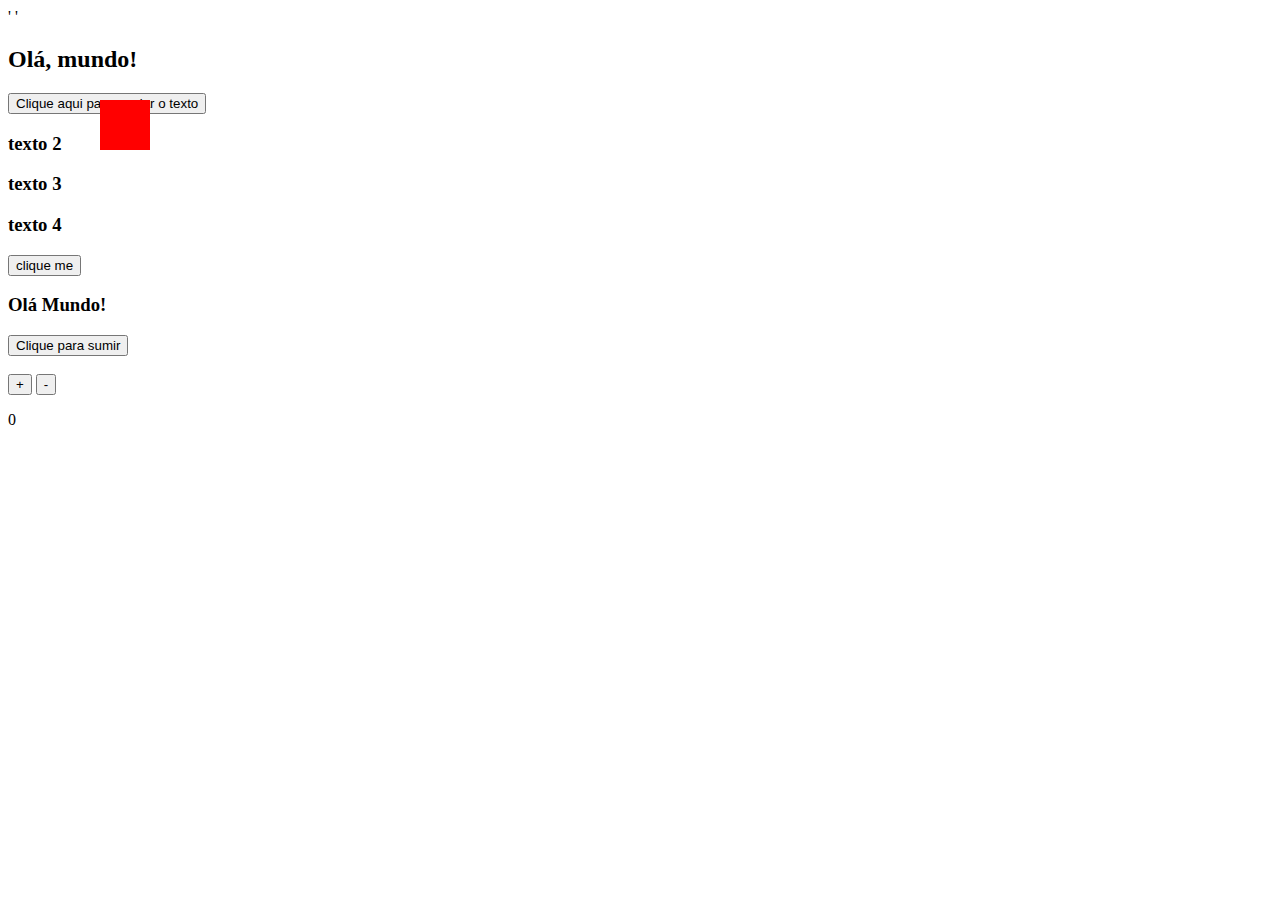
<file: aula8/index.html>
<!DOCTYPE html>
<html lang="pt-BR">'

<head>'
    <meta charset="UTF-8">
    <meta name="viewport" content="width=device-width, initial-scale=1.0">
    <title>HTML5 com JS</title>
    <style>
        #personagem{
            width: 50px;
            height: 50px;
            background-color: red;
            position: absolute;
            top: 100px;
            left: 100px;
        }
    </style>

    <script defer>

        function mudarTexto() {
            const titulo = document.getElementById("titulo");
            titulo.innerHTML = "<strong>Texto alterado com sucesso<strong/>";
        };
        function mudarSubtitulo() {
            const subtitulo = document.getElementsByClassName("subtitulo");
            for (let i = 0; i < subtitulo.length; i++) {                   /*laço de repetição que repete até ele passar por todos os h3*/
                subtitulo[i].innerText = "subtitulos inseridos com sucesso";
            };
        };

        function sumir(){
            const sumir = document.getElementsByClassName("sumir").style.display = "none";
        }

        
</script>

</head>

<body>

    <h2 id="titulo">Olá, mundo!</h2>
    <button onclick="mudarTexto()">Clique aqui para mudar o texto</button>

    <h3 class="subtitulo">texto 2</h3>
        <h3 class="subtitulo">texto 3</h3>
        <h3 class="subtitulo">texto 4</h3>
        <button onclick="mudarSubtitulo()">clique me</button>

        <h3 class="sumir">Olá Mundo!</h3>
        <button onclick="sumir()">Clique para sumir</button>

            <div id="personagem"></div>

    <script>
        const personagem = document.getElementById("personagem");

        // posição inicial
        let posicaoX = 100;
        let posicaoY = 100;

        document.addEventListener("keydown", function (event){

            const passo = 10;

            if(event.key === "w"){
                posicaoY -= passo;
            }
            else if (event.key === "s"){
                posicaoY += passo;
            } else if (event.key === "a"){
                posicaoX -= passo;
            } else if (event.key === "d"){
                posicaoX += passo;
            }

            personagem.style.top = posicaoY + "px";
            personagem.style.left = posicaoX + "px";

        } )


    </script>
<br><br>
       <button onclick="incrementar()">+</button>
   <button onclick="decrementar()">-</button>
   <p id="contador">0</p>

   <script>
    let count = 0;

    function incrementar(){
        count++;
        document.getElementById("contador").innerText = count;
    }

    function decrementar(){
        count--;
        document.getElementById("contador").innerText = count;
    }
   </script>
    
</body>

</html>
</file>
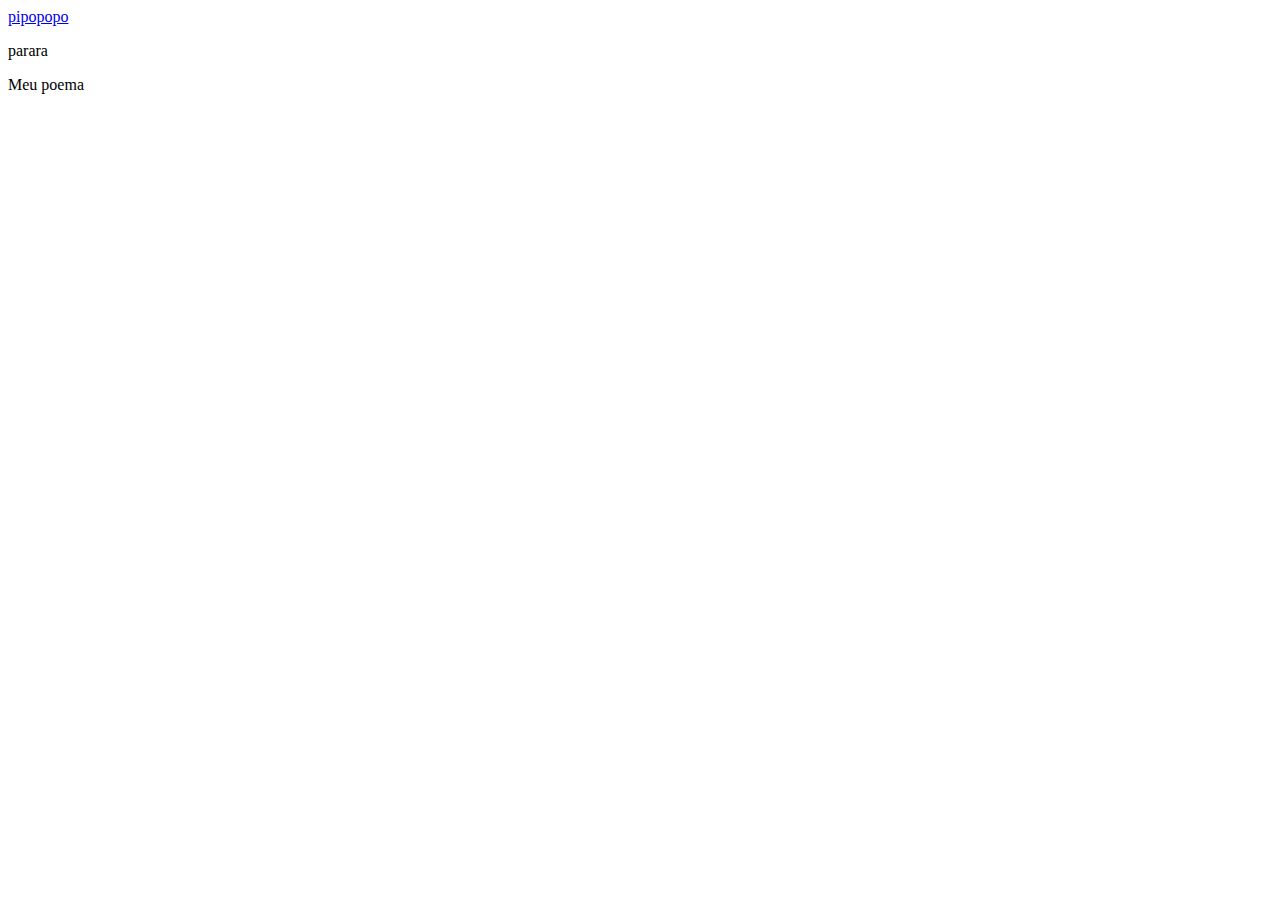
<file: comp inter João - adv/aula2/index.html>
<!DOCTYPE html>
<html lang="en">
<head>
    <meta charset="UTF-8">
    <meta http-equiv="X-UA-Compatible" content="IE=edge">
    <meta name="viewport" content="width=device-width, initial-scale=1.0">
    <title>Document</title>
</head>
<body>
    <a href="https://th.bing.com/th/id/OIP.pSgdbENsnuRbE7Uv6BwccgHaFj?w=242&h=182&c=7&r=0&o=5&pid=1.7" target="_blank">
    pipopopo
    </a>
    <p id="meu paragrafo">parara</p>
    <p class="Poemas">Meu poema</p>
    <a href="C:\Users\compuni\Downloads" download="Gato feio horrendo"
</html>
</file>
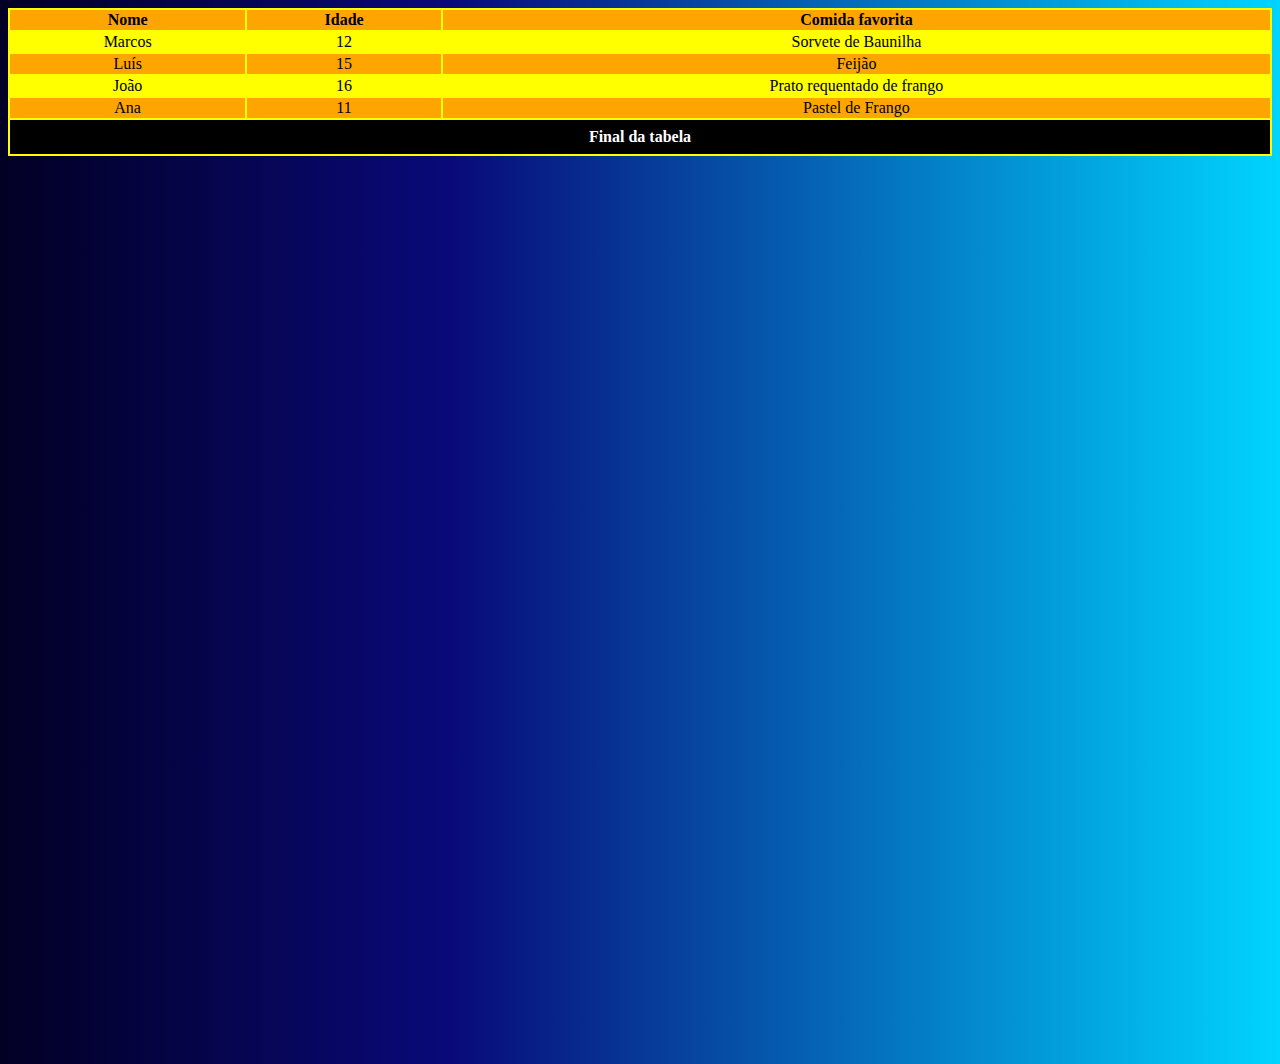
<file: comp inter João - adv/aula5/index.html>
<!DOCTYPE html>
<html lang="en">
<head>
    <meta charset="UTF-8">
    <meta http-equiv="X-UA-Compatible" content="IE=edge">
    <meta name="viewport" content="width=device-width, initial-scale=1.0">
    <link rel="stylesheet" href="style.css">
    <title>Página do João</title>

</head>
<body>

    <div id="comteiner-tabela">

    <table style="background-color: yellow; text-align: center; color: black; width: 100%;" style="border-collapse: collapse;">  <!--para criar tabela-->

            <thead>
        
            <th colspan="1" rowspan="3" class="text">Nome</th> <!--junta coluna e linha respectivamente - função do título-->
            <th colspan="1" rowspan="3">Idade</th>
            <th colspan="1" rowspan="3">Comida favorita</th>
        </thead>



        <tbody>

        <tr>
            <td class="text">Marcos</td>
            <td class="text">12</td>
            <td class="text">Sorvete de Baunilha</td>
        </tr>
        <tr>
            <td class="text">Luís</td>
            <td class="text">15</td>
            <td class="text">Feijão</td>
        </tr>
        <tr>
            <td class="text">João</td>
            <td class="text">16</td>
            <td class="text">Prato requentado de frango</td> 
        </tr>

        <tr>
            <td class="text">Ana</td>
            <td class="text">11</td>
            <td class="text">Pastel de Frango</td> 
        </tr>

        </tbody>
        <tfoot>
            <th colspan="4" id="ultimaLinha" style="line-height: 1%"><p style="color: white;">Final da tabela</p></th>
        </tfoot>
    </table>

</div>
    <div class="video-container">
    <iframe width="560" height="315" src="https://www.youtube.com/embed/CKjnCvXB6TM?si=G33VP8oUWCLRj3Fh" title="YouTube video player" frameborder="0" allow="accelerometer; autoplay; clipboard-write; encrypted-media; gyroscope; picture-in-picture; web-share" referrerpolicy="strict-origin-when-cross-origin" allowfullscreen id="video1" class="videos"></iframe>
    </div>
</body>
</html>
</file>
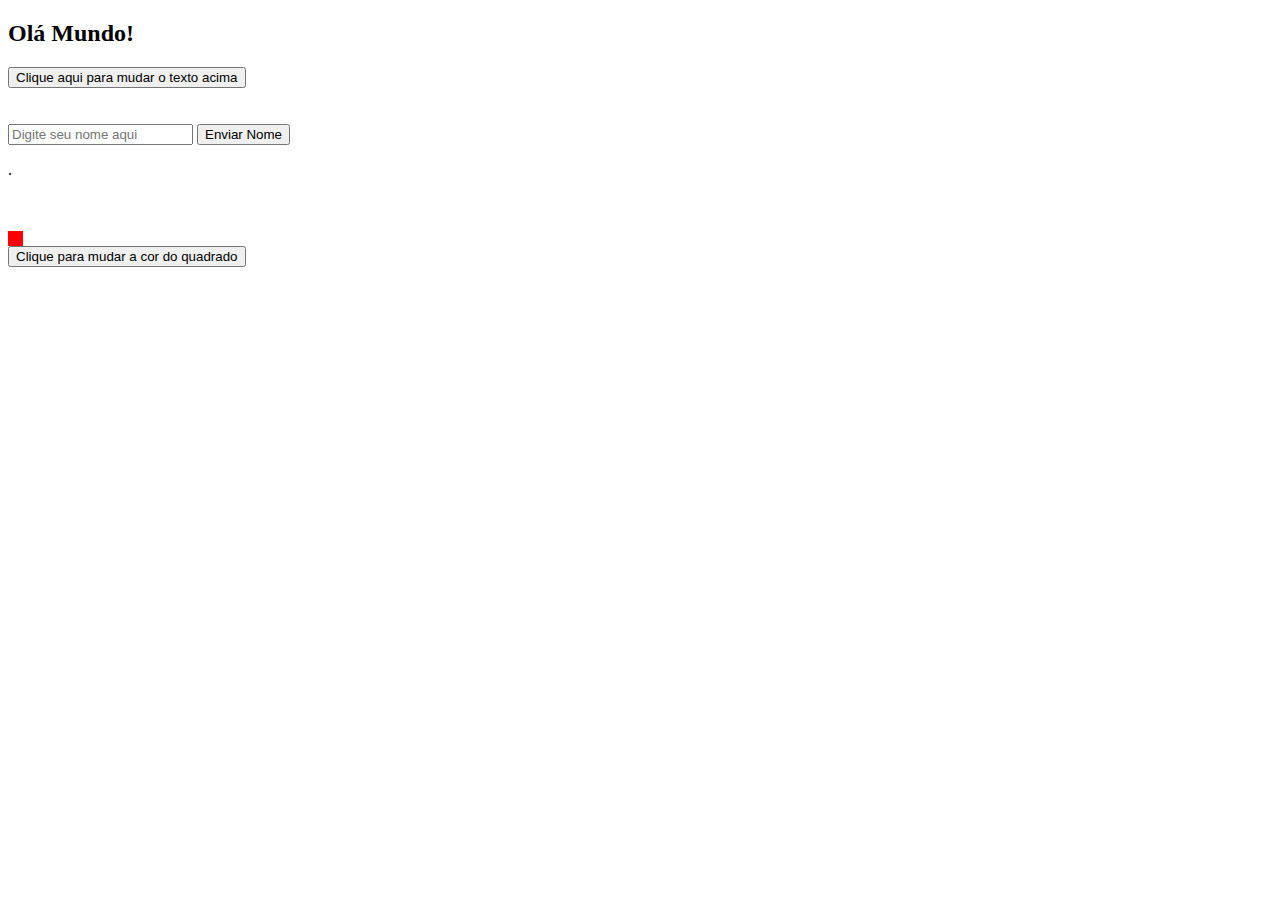
<file: comp inter João - adv/aula9/index.html>
<!DOCTYPE html>
<html lang="en">
<head>
    <meta charset="UTF-8">
    <meta name="viewport" content="width=device-width, initial-scale=1.0">
    <title>Lista de Atividades - Comunicação HTML e JavaScript</title>
    <script src="script.js"></script>
</head>
<body>
    
    <h2 id="título">Olá Mundo!</h2>
    <button onclick="mudartexto()">Clique aqui para mudar o texto acima</button>

<br><br><br>

    <input id="mudarNome" type="text" placeholder="Digite seu nome aqui">
    <button onclick="saudação()" id="botãoSaudação">Enviar Nome</button>
    <p id="saudação21">.</p>

    <br><br>

<div style="background-color: red; width: 15px; height: 15px;" id="quadrado"></div>
<button id="botaoMudaCor">Clique para mudar a cor do quadrado</button>

</body>
</html>
</file>
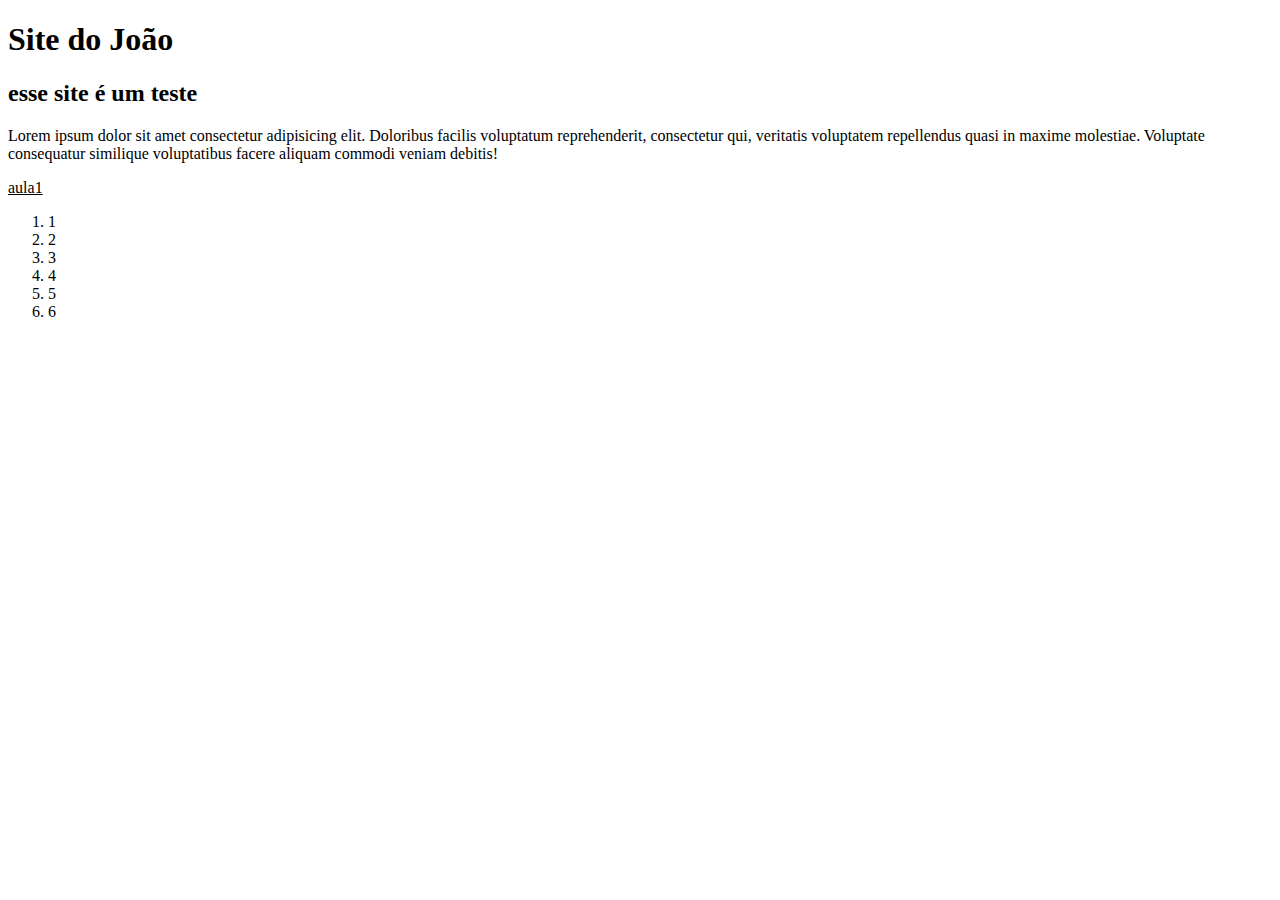
<file: comp inter João - adv/aula1/prompt.html>
<!DOCTYPE html>
<html lang="pt-BR">
<head>
    <meta charset="UTF-8">
    <meta http-equiv="X-UA-Compatible" content="IE=edge">
    <meta name="viewport" content="width=device-width, initial-scale=1.0">
    <title>site do João</title>
</head>
<body>
    <h1>Site do João</h1>
    <h2>esse site é um teste</h2>
    <p>Lorem ipsum dolor sit amet consectetur adipisicing elit. Doloribus facilis voluptatum reprehenderit, consectetur qui, veritatis voluptatem repellendus quasi in maxime molestiae. Voluptate consequatur similique voluptatibus facere aliquam commodi veniam debitis!</p>
    <u>aula1</u>
    <br>
    <ol>
        <li>1</li>
        <li>2</li>
        <li>3</li>
        <li>4</li>
        <li>5</li>
        <li>6</li>
    </ol>
</body>
</html>
</file>
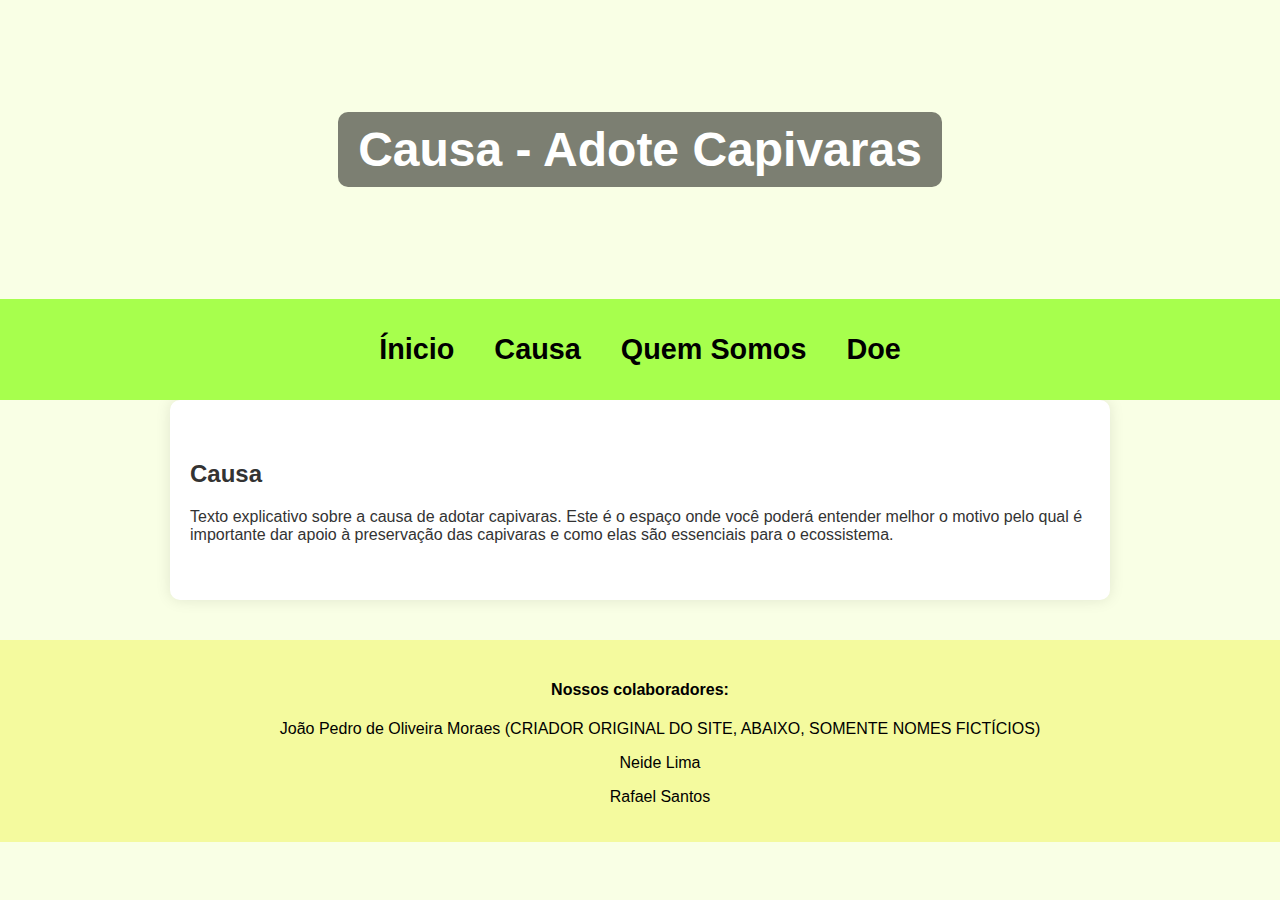
<file: comp inter João - adv/aula4/causa.html>
<!DOCTYPE html>
<html lang="pt-br">
<head>
    <meta charset="UTF-8">
    <meta http-equiv="X-UA-Compatible" content="IE=edge">
    <meta name="viewport" content="width=device-width, initial-scale=1.0">
    <link rel="stylesheet" href="causa.css">
    <title>Causa - Adote Capivaras</title>
</head>
<body>
    <header>    
        <h1>Causa - Adote Capivaras</h1>
    </header>

<nav>
        <a href="pagina1.html"><h2>Ínicio</h2></a>
        <a href="causa.html"><h2>Causa</h2></a>
        <a href="quemSomos.html"><h2>Quem Somos</h2></a>
        <a href="doe.html"><h2>Doe</h2></a>
    </nav>

    <section id="causa">
        <h2>Causa</h2>
        <p>Texto explicativo sobre a causa de adotar capivaras. Este é o espaço onde você poderá entender melhor o motivo pelo qual é importante dar apoio à preservação das capivaras e como elas são essenciais para o ecossistema.</p>
    </section>

    <footer>
        <h4>Nossos colaboradores:</h4>
        <ul>
            <p>João Pedro de Oliveira Moraes (CRIADOR ORIGINAL DO SITE, ABAIXO, SOMENTE NOMES FICTÍCIOS)</p>
            <p>Neide Lima</p>
            <p>Rafael Santos</p>
        </ul>
    </footer>
</body>
</html>
</file>
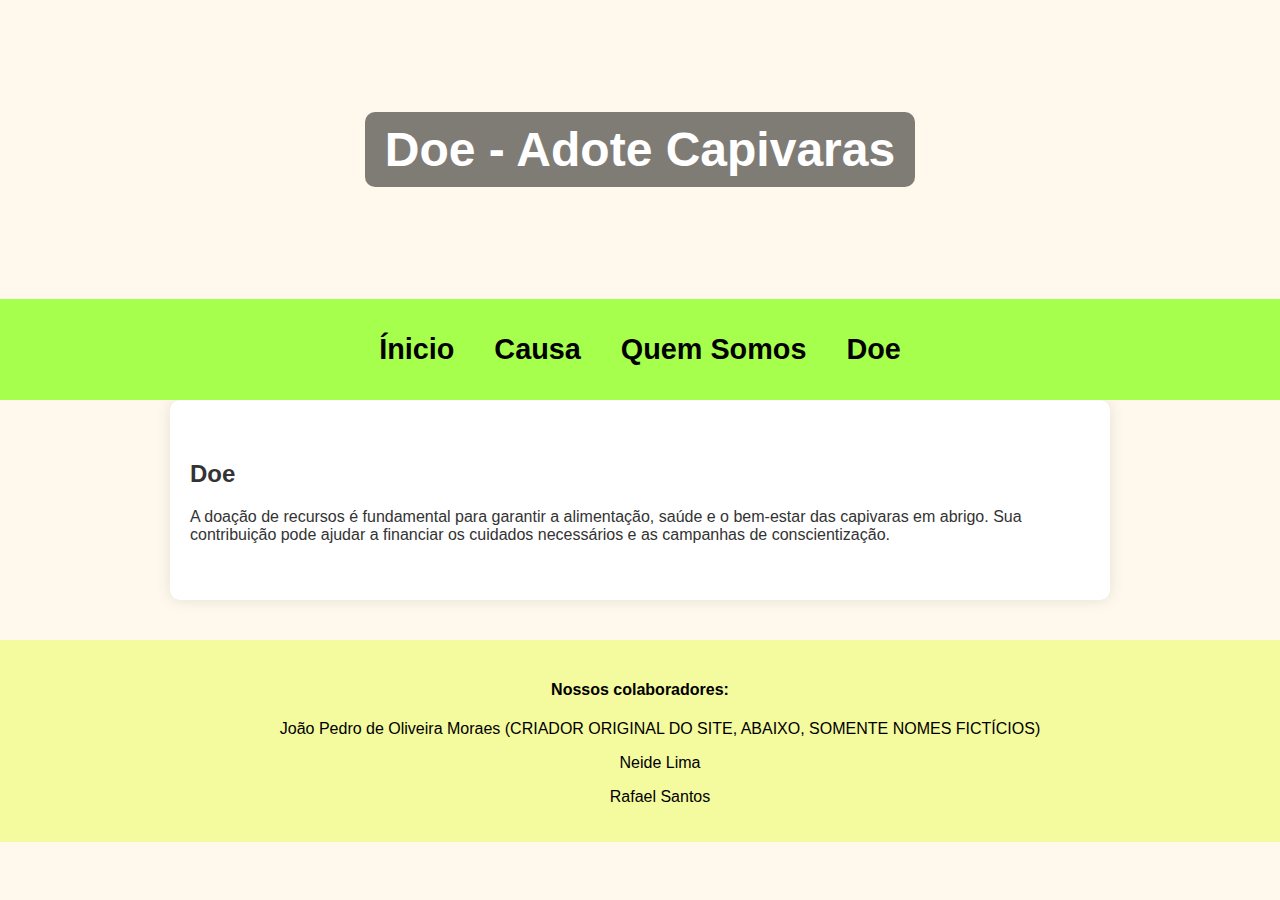
<file: comp inter João - adv/aula4/doe.html>
<!DOCTYPE html>
<html lang="pt-br">
<head>
    <meta charset="UTF-8">
    <meta http-equiv="X-UA-Compatible" content="IE=edge">
    <meta name="viewport" content="width=device-width, initial-scale=1.0">
    <link rel="stylesheet" href="doe.css">
    <title>Doe - Adote Capivaras</title>
</head>
<body>
    <header>    
        <h1>Doe - Adote Capivaras</h1>
    </header>

    <nav>
        <a href="pagina1.html"><h2>Ínicio</h2></a>
        <a href="causa.html"><h2>Causa</h2></a>
        <a href="quemSomos.html"><h2>Quem Somos</h2></a>
        <a href="doe.html"><h2>Doe</h2></a>
    </nav>

    <section id="doe">
        <h2>Doe</h2>
        <p>A doação de recursos é fundamental para garantir a alimentação, saúde e o bem-estar das capivaras em abrigo. Sua contribuição pode ajudar a financiar os cuidados necessários e as campanhas de conscientização.</p>
    </section>

    <footer>
        <h4>Nossos colaboradores:</h4>
        <ul>
            <p>João Pedro de Oliveira Moraes (CRIADOR ORIGINAL DO SITE, ABAIXO, SOMENTE NOMES FICTÍCIOS)</p>
            <p>Neide Lima</p>
            <p>Rafael Santos</p>
        </ul>
    </footer>
</body>
</html>
</file>
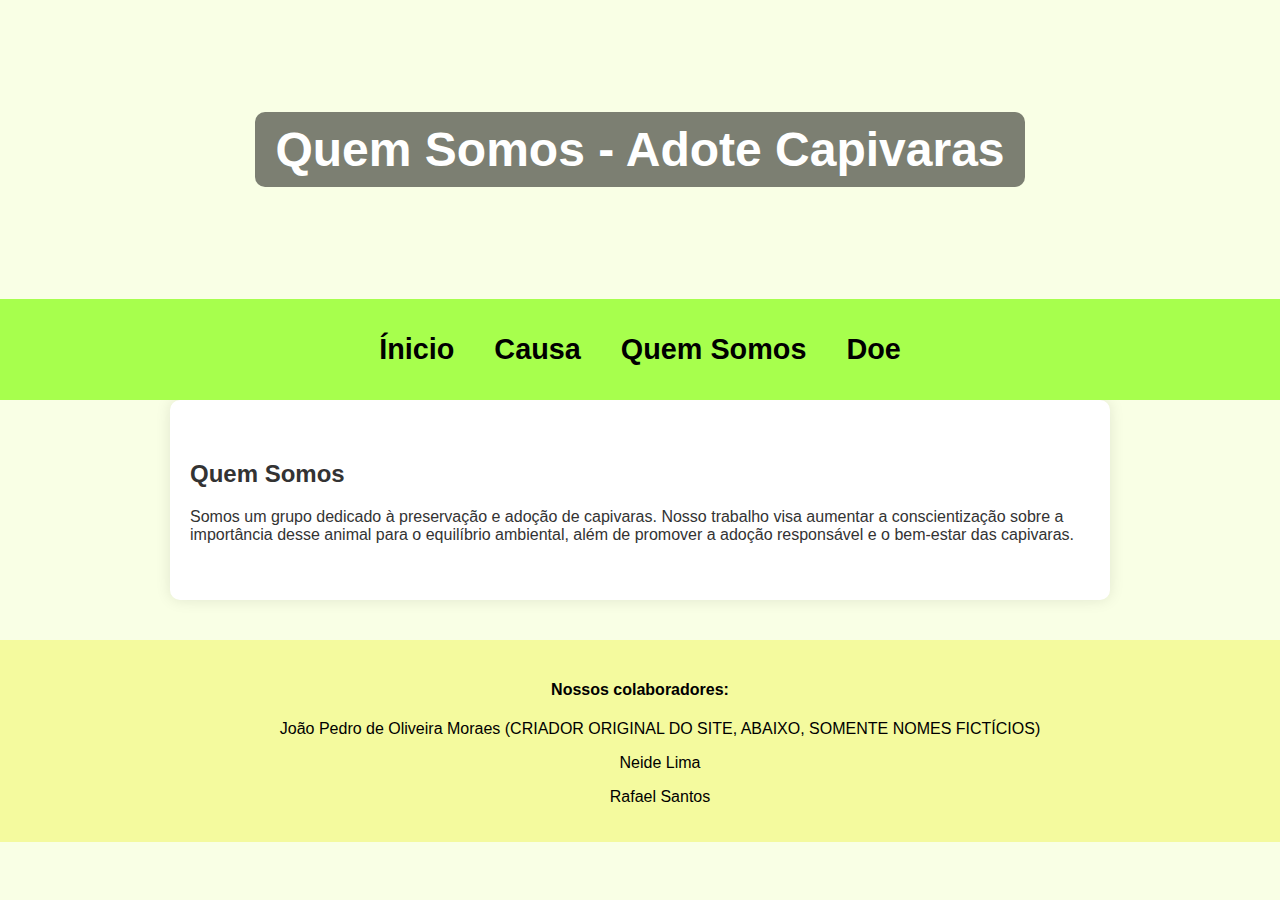
<file: comp inter João - adv/aula4/quemSomos.html>
<!DOCTYPE html>
<html lang="pt-br">
<head>
    <meta charset="UTF-8">
    <meta http-equiv="X-UA-Compatible" content="IE=edge">
    <meta name="viewport" content="width=device-width, initial-scale=1.0">
    <link rel="stylesheet" href="quemSomos.css">
    <title>Quem Somos - Adote Capivaras</title>
</head>
<body>
    <header>    
        <h1>Quem Somos - Adote Capivaras</h1>
    </header>

    <nav>
        <a href="pagina1.html"><h2>Ínicio</h2></a>
        <a href="causa.html"><h2>Causa</h2></a>
        <a href="quemSomos.html"><h2>Quem Somos</h2></a>
        <a href="doe.html"><h2>Doe</h2></a>
    </nav>

    <section>
        <h2>Quem Somos</h2>
        <p>Somos um grupo dedicado à preservação e adoção de capivaras. Nosso trabalho visa aumentar a conscientização sobre a importância desse animal para o equilíbrio ambiental, além de promover a adoção responsável e o bem-estar das capivaras.</p>
    </section>

    <footer>
        <h4>Nossos colaboradores:</h4>
        <ul>
            <p>João Pedro de Oliveira Moraes (CRIADOR ORIGINAL DO SITE, ABAIXO, SOMENTE NOMES FICTÍCIOS)</p>
            <p>Neide Lima</p>
            <p>Rafael Santos</p>
        </ul>
    </footer>
</body>
</html>
</file>
<file: comp inter João - adv/aula5/style.css>
tr:nth-child(even) {
    background-color: orange;
}


tr {
    margin-left: 200px;
    margin-top: 2000px;
}
html {
background: #020024;
background: linear-gradient(90deg, rgba(2, 0, 36, 1) 0%, rgba(9, 9, 121, 1) 35%, rgba(0, 212, 255, 1) 100%);
}
.video-container {
    display: flex;
    justify-content: center;
    align-items: center;
    height: 100vh;
}

#comteiner-tabela{
    display: flex;
    justify-content: center;
    align-items: center;
   
}
table {
 width: 200px;

   
}

thead {
    margin-bottom: 150px;
    margin-left: 200px;
    z-index: 1;
}
#ultimaLinha {
    background-color: black;
}
td:hover {
   transform: scale(1.2,1.2); 
   border: 10px;
}
thead {
    background-color: orange;
}
</file>
<file: comp inter João - adv/aula4/causa.css>
body {
    margin: 0;
    font-family: Arial, sans-serif;
    background-color: #f9ffe5;
    color: #333;
}

header {
    background-image: url("https://th.bing.com/th/id/OIP.UmLWn9OdH0WAUFmWsl5HPwHaFM?cb=iwc2&rs=1&pid=ImgDetMain");
    background-size: cover;
    background-position: center;
    background-attachment: fixed;
    color: white;
    text-align: center;
    padding: 80px 20px;
}

h1 {
    font-size: 3rem;
    background-color: rgba(0, 0, 0, 0.5);
    display: inline-block;
    padding: 10px 20px;
    border-radius: 10px;
}

nav {
    display: flex;
    justify-content: center;
    background-color: #A7FF4D;
    position: sticky;
    top: 0;
    z-index: 1000;
    padding: 10px;
}

nav a {
    margin: 0 20px;
    text-decoration: none;
    color: black;
    font-weight: bold;
    font-size: 1.2rem;
}

nav a:hover {
    color: #ff9900;
}

section {
    padding: 40px 20px;
    max-width: 900px;
    margin: auto;
    background-color: white;
    border-radius: 10px;
    box-shadow: 0 0 15px rgba(0, 0, 0, 0.1);
}

footer {
    background-color: #F4FA9E;
    color: black;
    text-align: center;
    padding: 20px;
    margin-top: 40px;
    text-align: center;
}
</file>
<file: comp inter João - adv/aula4/doe.css>
body {
    margin: 0;
    font-family: Arial, sans-serif;
    background-color: #fff8ec;
    color: #333;
}

header {
    background-image: url("https://th.bing.com/th/id/OIP.UmLWn9OdH0WAUFmWsl5HPwHaFM?cb=iwc2&rs=1&pid=ImgDetMain");
    background-size: cover;
    background-position: center;
    background-attachment: fixed;
    color: white;
    text-align: center;
    padding: 80px 20px;
}

h1 {
    font-size: 3rem;
    background-color: rgba(0, 0, 0, 0.5);
    display: inline-block;
    padding: 10px 20px;
    border-radius: 10px;
}

nav {
    display: flex;
    justify-content: center;
    background-color: #A7FF4D;
    position: sticky;
    top: 0;
    z-index: 1000;
    padding: 10px;
}

nav a {
    margin: 0 20px;
    text-decoration: none;
    color: black;
    font-weight: bold;
    font-size: 1.2rem;
}

nav a:hover {
    color: #ff9900;
}

section {
    padding: 40px 20px;
    max-width: 900px;
    margin: auto;
    background-color: white;
    border-radius: 10px;
    box-shadow: 0 0 15px rgba(0, 0, 0, 0.1);
}

footer {
    background-color: #F4FA9E;
    color: black;
    text-align: center;
    padding: 20px;
    margin-top: 40px;
    text-align: center;
}
</file>
<file: comp inter João - adv/aula4/quemSomos.css>
body {
    margin: 0;
    font-family: Arial, sans-serif;
    background-color: #f9ffe5;
    color: #333;
}

header {
    background-image: url("https://th.bing.com/th/id/OIP.UmLWn9OdH0WAUFmWsl5HPwHaFM?cb=iwc2&rs=1&pid=ImgDetMain");
    background-size: cover;
    background-position: center;
    background-attachment: fixed;
    color: white;
    text-align: center;
    padding: 80px 20px;
}

h1 {
    font-size: 3rem;
    background-color: rgba(0, 0, 0, 0.5);
    display: inline-block;
    padding: 10px 20px;
    border-radius: 10px;
}

nav {
    display: flex;
    justify-content: center;
    background-color: #A7FF4D;
    position: sticky;
    top: 0;
    z-index: 1000;
    padding: 10px;
}

nav a {
    margin: 0 20px;
    text-decoration: none;
    color: black;
    font-weight: bold;
    font-size: 1.2rem;
}

nav a:hover {
    color: #ff9900;
}

section {
    padding: 40px 20px;
    max-width: 900px;
    margin: auto;
    background-color: white;
    border-radius: 10px;
    box-shadow: 0 0 15px rgba(0, 0, 0, 0.1);
}

footer {
    background-color: black;
    color: white;
    text-align: center;
    padding: 20px;
    margin-top: 40px;
}

header {
    background-image: url("https://th.bing.com/th/id/OIP.UmLWn9OdH0WAUFmWsl5HPwHaFM?cb=iwc2&rs=1&pid=ImgDetMain");
    background-size: cover;
    background-position: center;
    background-attachment: fixed;
    color: white;
    text-align: center;
    padding: 80px 20px;
}

h1 {
    font-size: 3rem;
    background-color: rgba(0, 0, 0, 0.5);
    display: inline-block;
    padding: 10px 20px;
    border-radius: 10px;
}

nav {
    display: flex;
    justify-content: center;
    background-color: #A7FF4D;
    position: sticky;
    top: 0;
    z-index: 1000;
    padding: 10px;
}

nav a {
    margin: 0 20px;
    text-decoration: none;
    color: black;
    font-weight: bold;
    font-size: 1.2rem;
}

nav a:hover {
    color: #ff9900;
}

section {
    padding: 40px 20px;
    max-width: 900px;
    margin: auto;
    background-color: white;
    border-radius: 10px;
    box-shadow: 0 0 15px rgba(0, 0, 0, 0.1);
}

footer {
    background-color: #F4FA9E;
    color: black;
    text-align: center;
    padding: 20px;
    margin-top: 40px;
    text-align: center;
}
</file>
